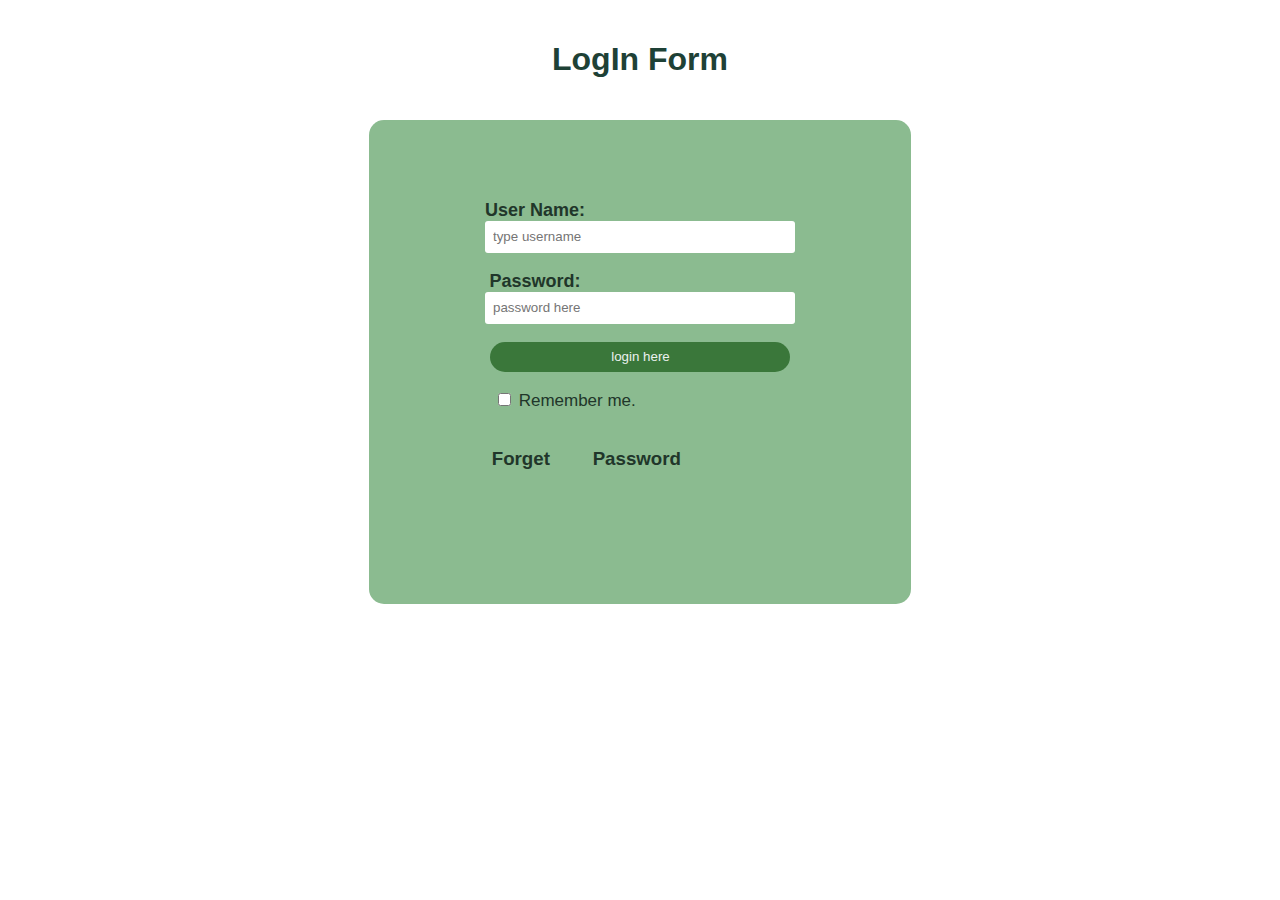
<file: login-page.html>
<!DOCTYPE html>
<html lang="en" dir="ltr">
  <head>
    <meta charset="utf-8">
    <title>Login-Page</title>
  </head>
  <link rel="stylesheet" href="login.css">
  <body>
    <h1>LogIn Form</h1>
    <div class="login">
      <form class="uname" action="https://twitter.com/login" method="post">
        <label class="label"> <b>User Name:</b></label>
        <input type="text" name="uname" id="uname" placeholder="type username"><br /><br />
        <label class="label"> <b>Password:</b></label>
        <input type="password" name="pass" id="pass" placeholder="password here" ><br /><br />
        <input type="button" name="log" id="log" value="login here"><br /><br />
        <input type="checkbox" id="check">
        <span class="label">Remember me.</span><br /><br />
        <h3 class="label">Forget<a  class="aclr" href="#">Password</a></h3><br /><br />
      </form>
    </div>
  </body>
</html>
</file>
<file: login.css>
body{
    margin: 0;
    padding: 0;
    font-family: sans-serif;
    background-image: url('https://images.unsplash.com/photo-1599511492258-af40715a7be2?ixid=MXwxMjA3fDB8MHxzZWFyY2h8Mzd8fGZhcm1lcnMlMjBmaWVsZHxlbnwwfHwwfA%3D%3D&ixlib=rb-1.2.1&auto=format&fit=crop&w=500&q=60');
    height: 150%;
    background-repeat: repeat;
    background-size: 100% 100%;
  
  }
  h1{
    color:rgb(30, 65, 54) ;
    font-size: 2rem;
    text-align:center;
    padding: 20px;
  }
  div{
    background-color: #fdcfdf;
   text-align: center;
  }
  span{
    color: white;
    font-size: 17px;
    position: relative;
  
  }
  a{
    float: right;
    color: grey;
  }
  .login{
    width:382px;
    margin: auto;
    overflow: hidden;
    margin: 20 0 0 450px;
    padding: 80px;
    background: #8bbb90;
    border-radius: 15px;
  }
  label{
    font-size: 18px;
    color: #ffdd93;
    position: relative;
    right: 30px;
  }
  .label{
    color: #21362a;
    margin-right: 150px;
    
  }
  #uname{
    width: 300px;
    height: 30px;
    border:none;
    padding-left: 8px;
    border-radius: 3px;
  }
  a{
      text-decoration: none;
  }
  .aclr{
      color: #21362a;
    
  }
  #pass{
    width: 300px;
    height: 30px;
    border:none;
    padding-left: 8px;
    border-radius: 3px;
  
  }
  #log{
    width: 300px;
    height: 30px;
    border:none;
    padding-left: 7px;
    border-radius: 17px;
    color: rgb(235, 241, 238);
    background-color: rgb(58, 119, 58);
  }
</file>
